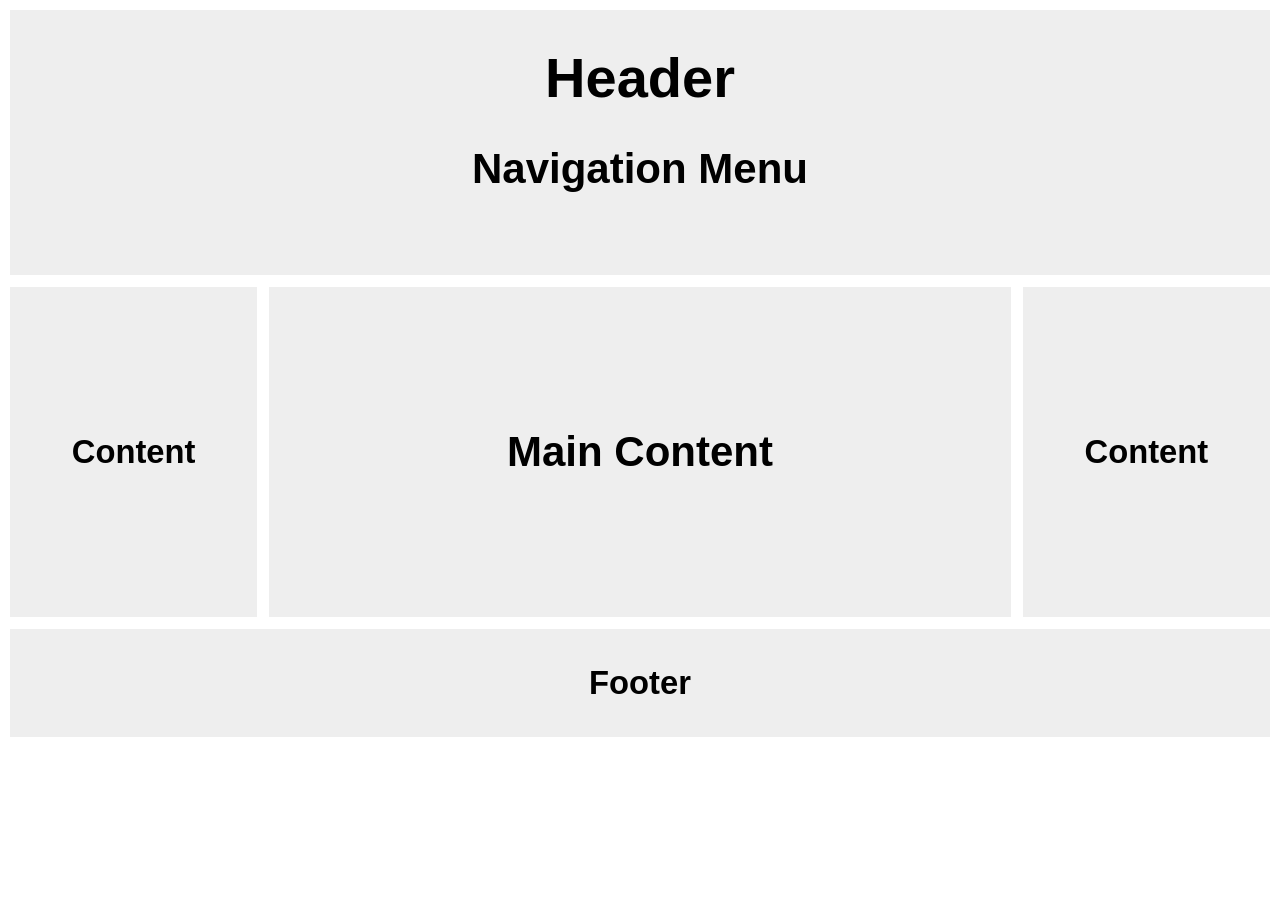
<file: Task-1/index.html>
<!DOCTYPE html>
<html lang="eng">
<head>
<meta charset="UTF-8">
<meta name="author" content="Hina Kamal">
<meta name="description" content="This page contains Semantic tags">
<title>Task 1 by Robotics</title>
<link rel="stylesheet" href="style.css">
</head>
<body>
    <header>
      <h1> Header</h1>
      <nav>
        <h2>Navigation Menu</h2></nav>  
    </header>

<main>
<aside>
    <h3>
        Content
    </h3>
</aside>
<section>
    <h2>Main Content</h2>
</section>
<aside>
    <h3>Content</h3></aside>

</main>
<footer><h3>Footer</h3></footer>
</body>
</html>
</file>
<file: Task-1/style.css>
*{
    margin:0;
    padding:0;
    box-sizing:border-box;
}


body{
    background:#ffffff;
    font-family:Arial, Helvetica, sans-serif;
    padding:10px;
}


header,
nav,
footer{
    background:#eeeeee;
    text-align:center;
    font-weight:bold;
    font-size:28px;
    padding:35px 0;
    margin-bottom:12px;
}


main{
    display:flex;
    gap:12px;
    margin-bottom:12px;
}


aside{
    flex:1;
    background:#eeeeee;
    height:330px;

    display:flex;
    justify-content:center;
    align-items:center;

    font-size:28px;
    font-weight:bold;
}


section{
    flex:3;
    background:#eeeeee;
    height:330px;

    display:flex;
    justify-content:center;
    align-items:center;

    font-size:28px;
    font-weight:bold;
}
</file>
